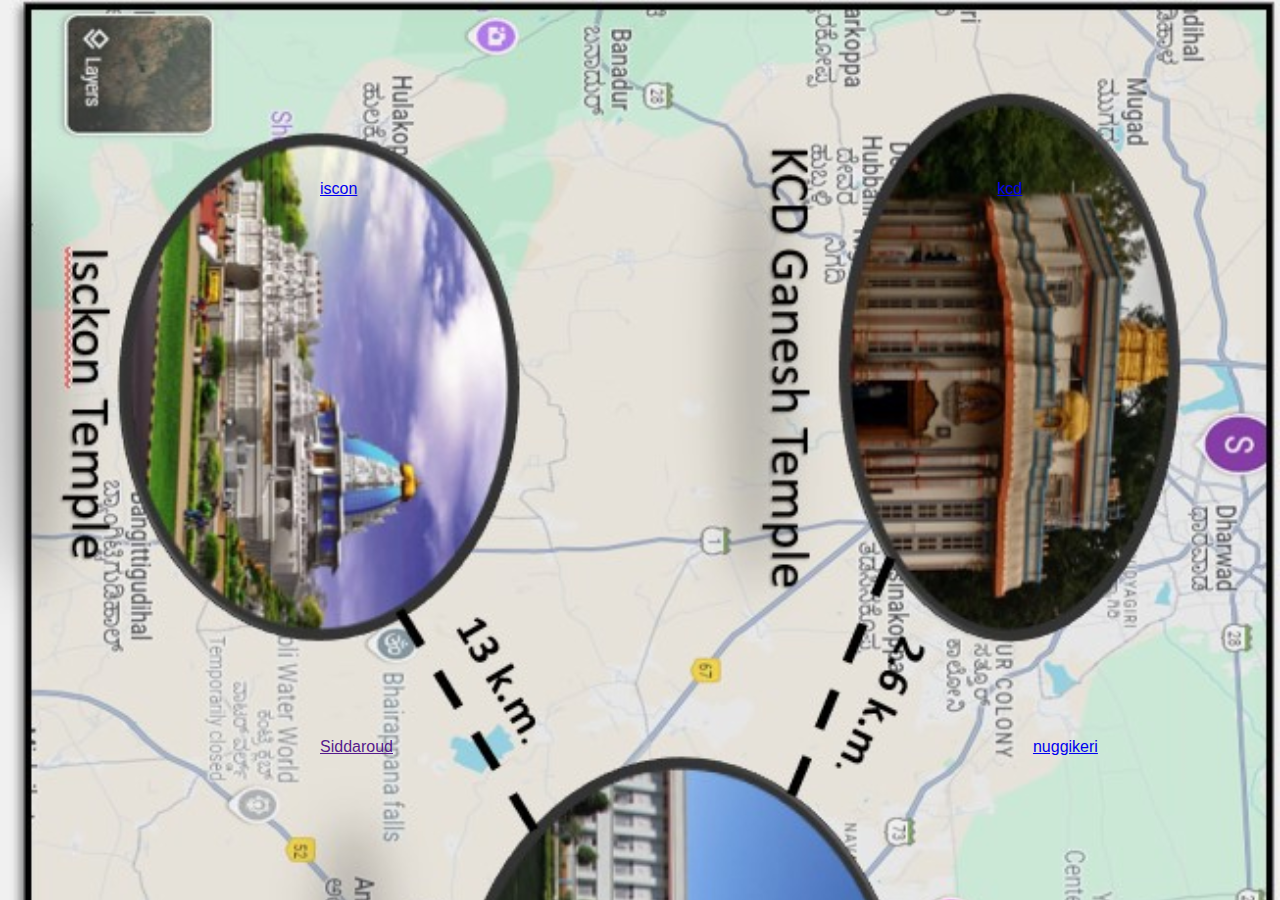
<file: index.html>
<!DOCTYPE html>
<html lang="en">
<head>
    <meta charset="UTF-8">
    <meta name="viewport" content="width=device-width, initial-scale=1.0">
    <title>Document</title>
    <style>
        * {
            margin: 0px;
            padding: 0px;
            box-sizing: border-box;
            font-family: 'Poppins', sans-serif;
        }
        
        .map{
            background-image:url("back3.jpg") ;
            width:100vw;
            height:100vh;
            background-size: cover;
        }
<!-- 
        @media (min-width:600px){

        } -->
        .box1{
            padding-top:20vh;
            padding-left:25vw;
            display:flex;
            gap:50vw;
        }
        .box2{
            display:flex;
            justify-content: center;
        }
        .box3{
            padding-left:25vw;
            padding-top:60vh;
            display:flex;
            gap:50vw;
        }

        
    </style>
</head>
<body>
    <Div class="map">
        <div class="box1">
            <a href="isckon.html">iscon</a>
            <a href="kcd.html">kcd</a>
        </div>
        <div class="box2">
            <a href=""></a>
        </div>
        <div class="box3">
            <a href="">Siddaroud</a>
            <a href="nugikeri.html">nuggikeri</a>
        </div>
    </Div>
</body>
</html>
</file>
